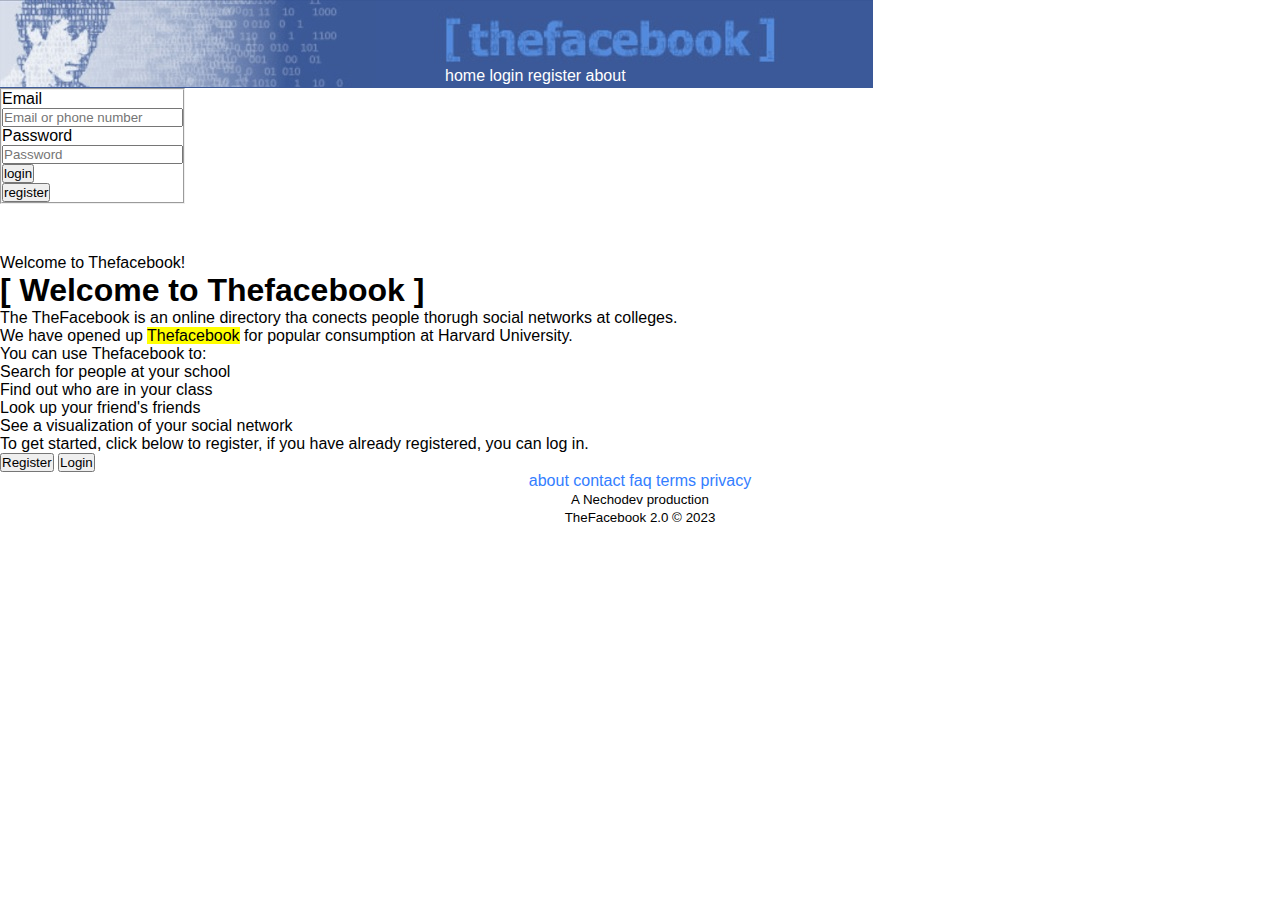
<file: index.html>
<!DOCTYPE html>
<html lang="en">

<head>
    <meta charset="UTF-8">
    <meta http-equiv="X-UA-Compatible" content="IE=edge">
    <meta name="viewport" content="width=device-width, initial-scale=1.0">
    <meta name="description" content="Conect with your friends">
    <meta name="robots" content="index, follow">
    <link href="\assets\css\styles.css" rel="stylesheet">
    <title>TheFacebook</title>
</head>

<body>
    <div class="body-container">

        <div class="header-wrapper">
            <header class="header">
                <div class="header__nav-wrapper">
                    <nav>
                        <ul class="nav-top">
                            <li class="nav-top nav-top-element"><a href="./index.html">home</a></li>
                            <li class="nav-top nav-top-element"><a class="loginButtom" href="\login.html">login</a></li>
                            <li class="nav-top nav-top-element"><a class="registerButtom"
                                    href="\register.html">register</a>
                            </li>
                            <li class="nav-top nav-top-element"><a class="aboutButtom" href="\about.html">about</a></li>
                        </ul>
                    </nav>
                </div>
            </header>
        </div>

        <div class="side-bar">
            <div class="login-area">
                <form action="">
                    <div>
                        <fieldset>
                            <div class="email-wrapper">
                                <label for="email">
                                    <span>Email</span>
                                    <input type="email" id="email" name="email" placeholder="Email or phone number"
                                        required>
                                </label>
                            </div>
                            <div class="password-wrapper">
                                <label for="password">
                                    <span>Password</span>
                                    <input type="password" id="password" name="password" placeholder="Password"
                                        required>
                                </label>
                            </div>
                            <button type="submit">login</button>
                            <div class="side-bar__login-area-register">
                                <a href="#"> <button>register</button></a>
                            </div>
                        </fieldset>
                    </div>
                </form>
            </div>
        </div>

        <main>
            <div>
                <p>Welcome to Thefacebook!</p>
                <h1>[ Welcome to Thefacebook ]</h1>
                <p>The TheFacebook is an online directory tha conects people thorugh social networks at colleges.</p>
                <p>We have opened up <mark>Thefacebook</mark> for popular consumption at Harvard University. </p>
                <p>You can use Thefacebook to:</p>
                <ul>
                    <li>Search for people at your school</li>
                    <li>Find out who are in your class</li>
                    <li>Look up your friend's friends</li>
                    <li>See a visualization of your social network</li>
                </ul>

                <p>To get started, click below to register, if you have already registered, you can log in.</p>
                <a><button type="button">Register</button></a>
                <a><button type="button">Login</button></a>

            </div>
        </main>

        <footer class="footer">
            <div class="footer__nav-wrapper">
                <nav class="footer__nav-bottom">
                    <ul class="footer__nav-bottom nav-bottom">
                        <li class="footer__nav-bottom nav-bottom-element"><a href="\about.html" target="_self">about</a>
                        </li>
                        <li class="footer__nav-bottom nav-bottom-element"><a href="\contact.html"
                                target="_self">contact</a></li>
                        <li class="footer__nav-bottom nav-bottom-element"><a href="\faq.html" target="_self">faq</a>
                        </li>
                        <li class="footer__nav-bottom nav-bottom-element"><a href="\terms.html" target="_self">terms</a>
                        </li>
                        <li class="footer__nav-bottom nav-bottom-element"><a href="\privacy.html"
                                target="_self">privacy</a>
                        </li>
                    </ul>
                </nav>
                <p class="footer__text"><small>A Nechodev production</small></p>
                <p class="footer__text"><small>TheFacebook 2.0 © 2023</small></p>
            </div>
        </footer>

    </div>
</body>

</html>
</file>
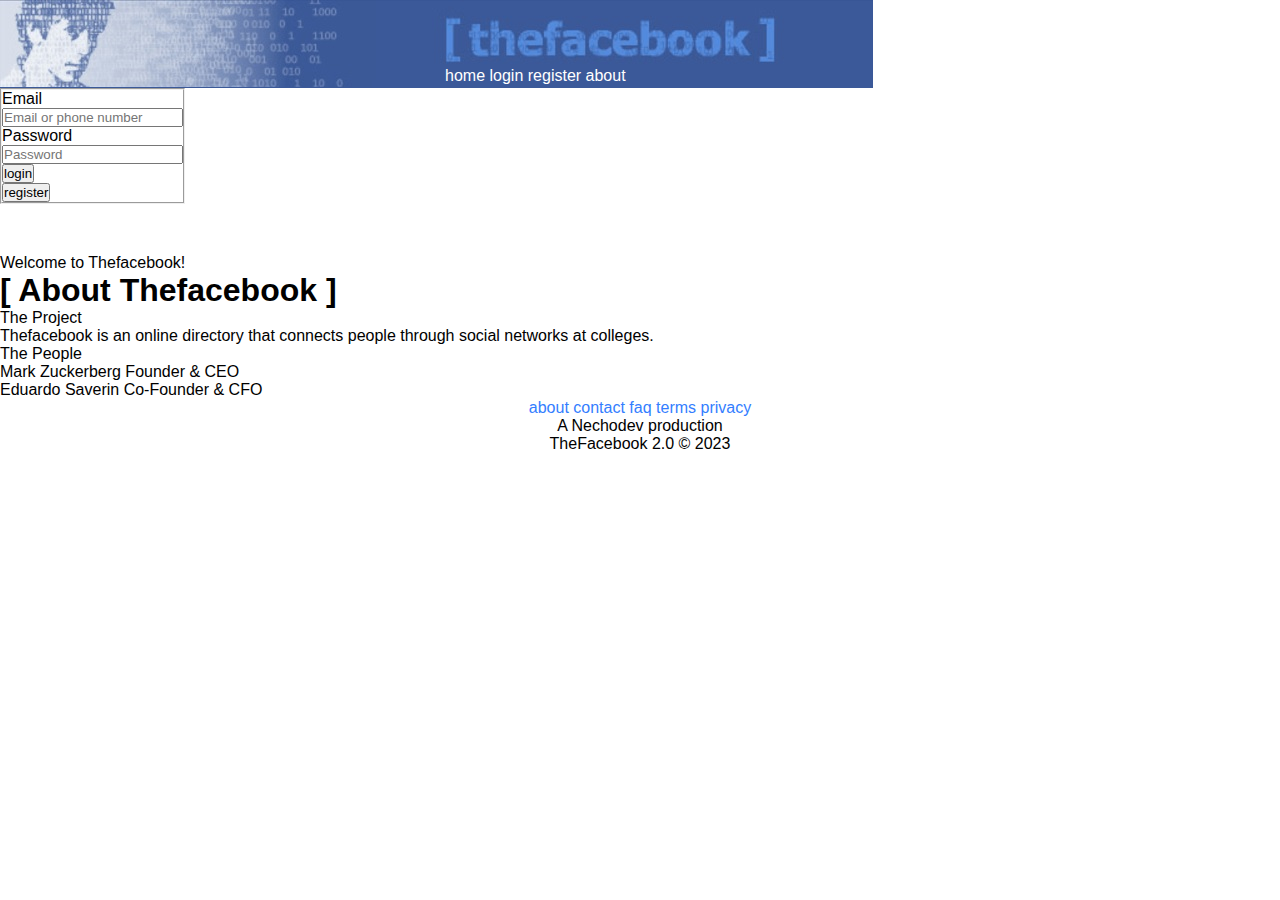
<file: about.html>
<!DOCTYPE html>
<html lang="en">

<head>
    <meta charset="UTF-8">
    <meta http-equiv="X-UA-Compatible" content="IE=edge">
    <meta name="viewport" content="width=device-width, initial-scale=1.0">
    <meta name="description" content="Conect with your friends">
    <meta name="robots" content="index, follow">
    <link href="\assets\css\styles.css" rel="stylesheet">
    <title>TheFacebook</title>
</head>

<body>
    <div class="body-container">

        <header class="header">
            <div class="header__nav-wrapper">
                <nav>
                    <ul class="nav-top">
                        <li class="nav-top nav-top-element"><a href="./index.html">home</a></li>
                        <li class="nav-top nav-top-element"><a class="loginButtom" href="\login.html">login</a></li>
                        <li class="nav-top nav-top-element"><a class="registerButtom" href="\register.html">register</a>
                        </li>
                        <li class="nav-top nav-top-element"><a class="aboutButtom" href="\about.html">about</a></li>
                    </ul>
                </nav>
            </div>
        </header>

        <div class="side-bar">
            <div class="login-area">
                <form action="">
                    <div>
                        <fieldset>
                            <div class="email-wrapper">
                                <label for="email">
                                    <span>Email</span>
                                    <input type="email" id="email" name="email" placeholder="Email or phone number"
                                        required>
                                </label>
                            </div>
                            <div class="password-wrapper">
                                <label for="password">
                                    <span>Password</span>
                                    <input type="password" id="password" name="password" placeholder="Password"
                                        required>
                                </label>
                            </div>
                            <button type="submit">login</button>
                            <div class="side-bar__login-area-register">
                                <a href="#"> <button>register</button></a>
                            </div>
                        </fieldset>
                    </div>
                </form>
            </div>
        </div>

        <main>
            <div>
                <p>Welcome to Thefacebook!</p>
                <h1>[ About Thefacebook ]</h1>
                <div>
                    <p>The Project</p>
                    <p>Thefacebook is an online directory that connects people through social networks at colleges.</p>
                </div>
                <div>
                    <p>The People</p>
                    <p>Mark Zuckerberg Founder & CEO</p>
                    <p>Eduardo Saverin Co-Founder & CFO</p>
                </div>
            </div>
        </main>

        <footer class="footer">
            <div class="footer__nav-wrapper">
                <nav class="footer__nav-bottom">
                    <ul class="footer__nav-bottom nav-bottom">
                        <li class="footer__nav-bottom nav-bottom-element"><a href="\about.html" target="_self">about</a>
                        </li>
                        <li class="footer__nav-bottom nav-bottom-element"><a href="\contact.html"
                                target="_self">contact</a></li>
                        <li class="footer__nav-bottom nav-bottom-element"><a href="\faq.html" target="_self">faq</a>
                        </li>
                        <li class="footer__nav-bottom nav-bottom-element"><a href="\terms.html" target="_self">terms</a>
                        </li>
                        <li class="footer__nav-bottom nav-bottom-element"><a href="\privacy.html"
                                target="_self">privacy</a>
                        </li>
                    </ul>
                </nav>
                <p class="footer__text">A Nechodev production</p>
                <p class="footer__text">TheFacebook 2.0 © 2023</p>
            </div>
        </footer>

    </div>
</body>

</html>
</file>
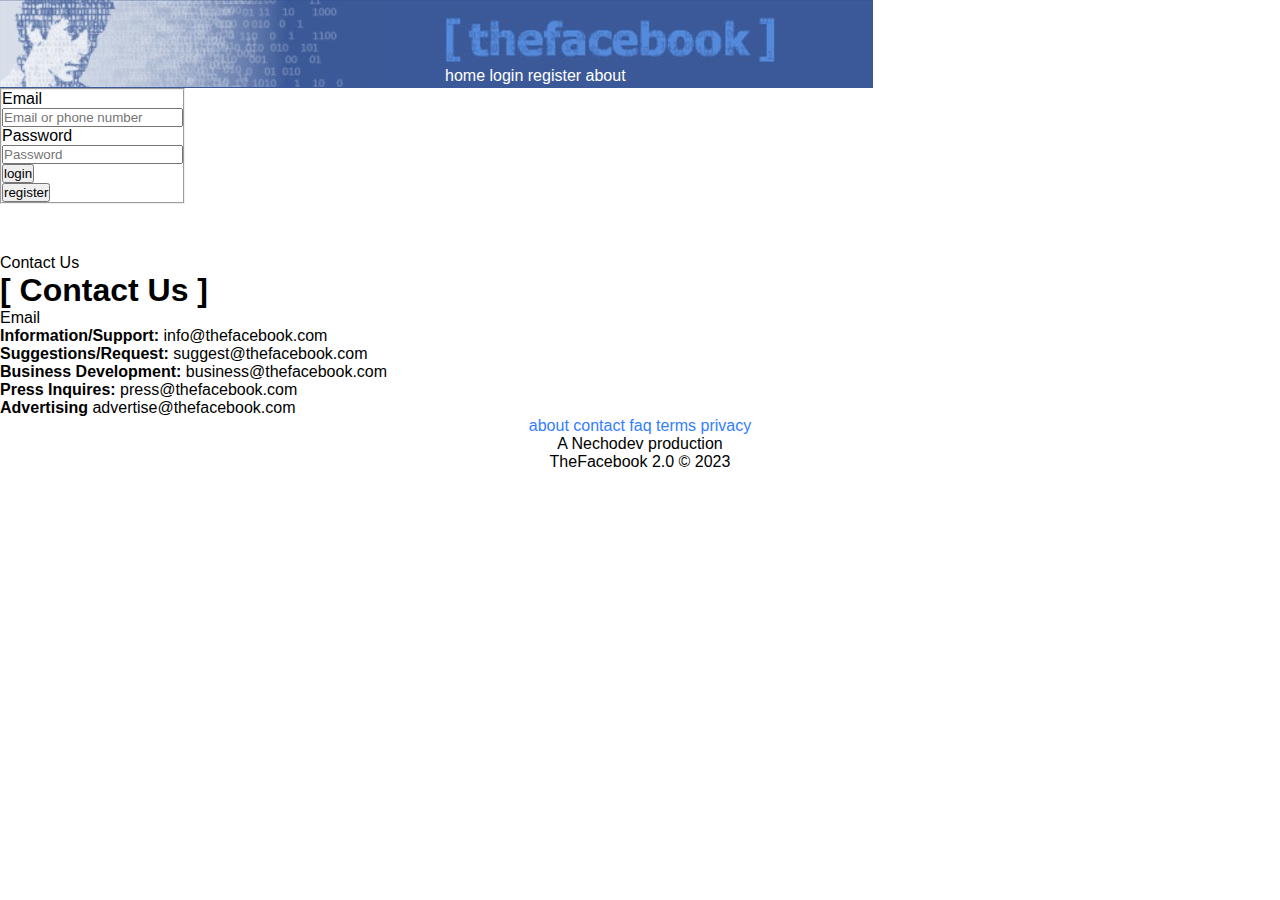
<file: contact.html>
<!DOCTYPE html>
<html lang="en">

<head>
    <meta charset="UTF-8">
    <meta http-equiv="X-UA-Compatible" content="IE=edge">
    <meta name="viewport" content="width=device-width, initial-scale=1.0">
    <meta name="description" content="Conect with your friends">
    <meta name="robots" content="index, follow">
    <link href="\assets\css\styles.css" rel="stylesheet">
    <title>TheFacebook</title>
</head>

<body>
    <div class="body-container">

        <header class="header">
            <div class="header__nav-wrapper">
                <nav>
                    <ul class="nav-top">
                        <li class="nav-top nav-top-element"><a href="./index.html">home</a></li>
                        <li class="nav-top nav-top-element"><a class="loginButtom" href="\login.html">login</a></li>
                        <li class="nav-top nav-top-element"><a class="registerButtom" href="\register.html">register</a>
                        </li>
                        <li class="nav-top nav-top-element"><a class="aboutButtom" href="\about.html">about</a></li>
                    </ul>
                </nav>
            </div>
        </header>

        <div class="side-bar">
            <div class="login-area">
                <form action="">
                    <div>
                        <fieldset>
                            <div class="email-wrapper">
                                <label for="email">
                                    <span>Email</span>
                                    <input type="email" id="email" name="email" placeholder="Email or phone number"
                                        required>
                                </label>
                            </div>
                            <div class="password-wrapper">
                                <label for="password">
                                    <span>Password</span>
                                    <input type="password" id="password" name="password" placeholder="Password"
                                        required>
                                </label>
                            </div>
                            <button type="submit">login</button>
                            <div class="side-bar__login-area-register">
                                <a href="#"> <button>register</button></a>
                            </div>
                        </fieldset>
                    </div>
                </form>
            </div>
        </div>

        <main>
            <div>
                <p>Contact Us</p>
                <h1>[ Contact Us ]</h1>
                <div>
                    <p>Email</p>
                    <p><strong>Information/Support:</strong> info@thefacebook.com
                    </p>
                    <p><strong>Suggestions/Request:</strong> suggest@thefacebook.com
                    </p>
                    <p><strong>Business Development:</strong> business@thefacebook.com
                    </p>
                    <p><strong>Press Inquires:</strong> press@thefacebook.com
                    </p>
                    <p><strong>Advertising</strong> advertise@thefacebook.com
                    </p>
                </div>
            </div>
        </main>

        <footer class="footer">
            <div class="footer__nav-wrapper">
                <nav class="footer__nav-bottom">
                    <ul class="footer__nav-bottom nav-bottom">
                        <li class="footer__nav-bottom nav-bottom-element"><a href="\about.html" target="_self">about</a>
                        </li>
                        <li class="footer__nav-bottom nav-bottom-element"><a href="\contact.html"
                                target="_self">contact</a></li>
                        <li class="footer__nav-bottom nav-bottom-element"><a href="\faq.html" target="_self">faq</a>
                        </li>
                        <li class="footer__nav-bottom nav-bottom-element"><a href="\terms.html" target="_self">terms</a>
                        </li>
                        <li class="footer__nav-bottom nav-bottom-element"><a href="\privacy.html"
                                target="_self">privacy</a>
                        </li>
                    </ul>
                </nav>
                <p class="footer__text">A Nechodev production</p>
                <p class="footer__text">TheFacebook 2.0 © 2023</p>
            </div>
        </footer>

    </div>
</body>

</html>
</file>
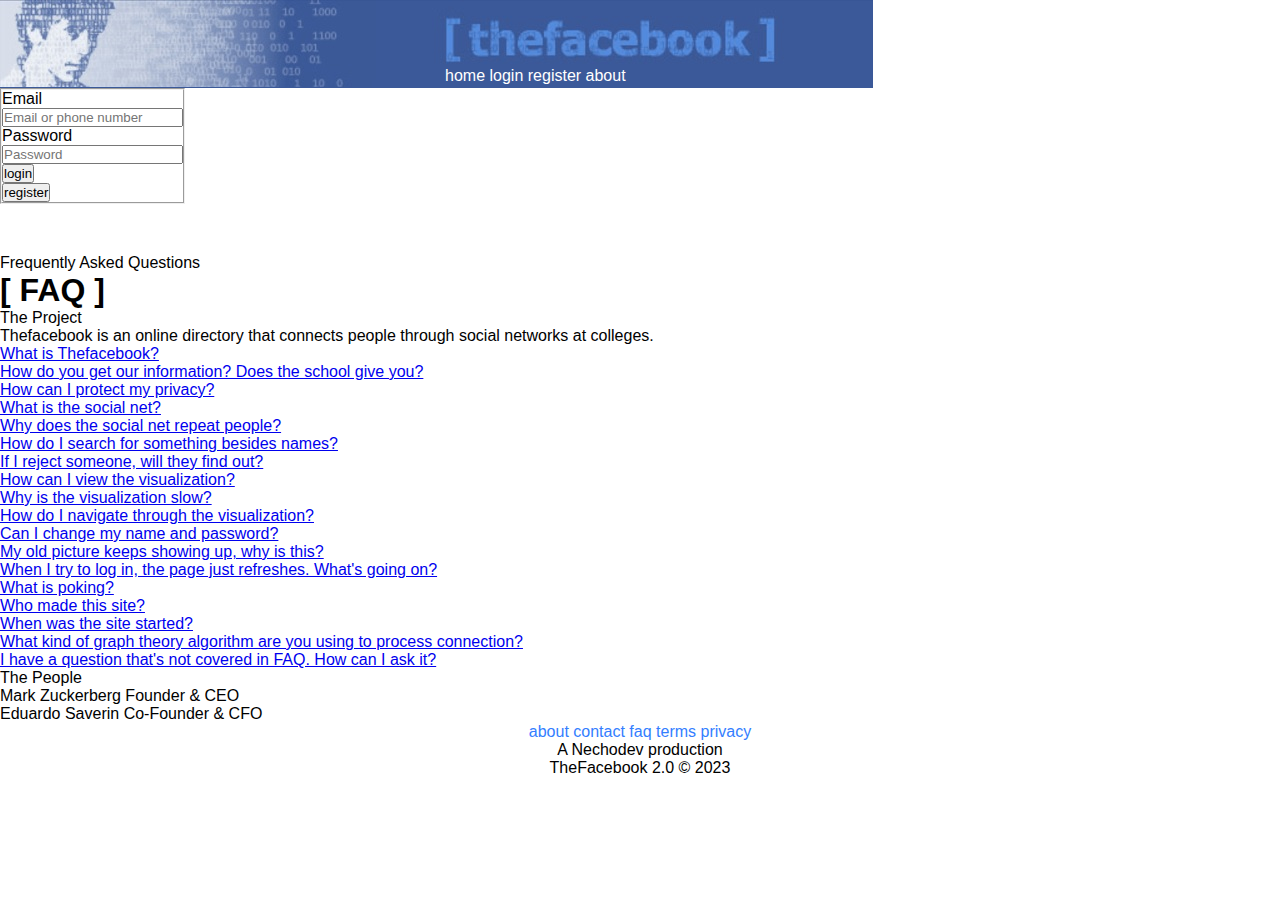
<file: faq.html>
<!DOCTYPE html>
<html lang="en">

<head>
    <meta charset="UTF-8">
    <meta http-equiv="X-UA-Compatible" content="IE=edge">
    <meta name="viewport" content="width=device-width, initial-scale=1.0">
    <meta name="description" content="Conect with your friends">
    <meta name="robots" content="index, follow">
    <link href="\assets\css\styles.css" rel="stylesheet">
    <title>TheFacebook</title>
</head>

<body>
    <div class="body-container">

        <header class="header">
            <div class="header__nav-wrapper">
                <nav>
                    <ul class="nav-top">
                        <li class="nav-top nav-top-element"><a href="./index.html">home</a></li>
                        <li class="nav-top nav-top-element"><a class="loginButtom" href="\login.html">login</a></li>
                        <li class="nav-top nav-top-element"><a class="registerButtom" href="\register.html">register</a>
                        </li>
                        <li class="nav-top nav-top-element"><a class="aboutButtom" href="\about.html">about</a></li>
                    </ul>
                </nav>
            </div>
        </header>

        <div class="side-bar">
            <div class="login-area">
                <form action="">
                    <div>
                        <fieldset>
                            <div class="email-wrapper">
                                <label for="email">
                                    <span>Email</span>
                                    <input type="email" id="email" name="email" placeholder="Email or phone number"
                                        required>
                                </label>
                            </div>
                            <div class="password-wrapper">
                                <label for="password">
                                    <span>Password</span>
                                    <input type="password" id="password" name="password" placeholder="Password"
                                        required>
                                </label>
                            </div>
                            <button type="submit">login</button>
                            <div class="side-bar__login-area-register">
                                <a href="#"> <button>register</button></a>
                            </div>
                        </fieldset>
                    </div>
                </form>
            </div>
        </div>

        <main>
            <div>
                <p>Frequently Asked Questions</p>
                <h1>[ FAQ ]</h1>
                <div>
                    <p>The Project</p>
                    <p>Thefacebook is an online directory that connects people through social networks at colleges.</p>
                </div>
                <div>
                    <ul>
                        <li><a href="#">What is Thefacebook?</a></li>
                        <li><a href="#">How do you get our information? Does the school give you?</a></li>
                        <li><a href="#">How can I protect my privacy?</a></li>
                        <li><a href="#">What is the social net?</a></li>
                        <li><a href="#">Why does the social net repeat people?</a></li>
                        <li><a href="#">How do I search for something besides names?</a></li>
                        <li><a href="#">If I reject someone, will they find out?</a></li>
                        <li><a href="#">How can I view the visualization?</a></li>
                        <li><a href="#">Why is the visualization slow?</a></li>
                        <li><a href="#">How do I navigate through the visualization?</a></li>
                        <li><a href="#">Can I change my name and password?</a></li>
                        <li><a href="#">My old picture keeps showing up, why is this?</a></li>
                        <li><a href="#">When I try to log in, the page just refreshes. What's going on?</a></li>
                        <li><a href="#">What is poking?</a></li>
                        <li><a href="#">Who made this site?</a></li>
                        <li><a href="#">When was the site started?</a></li>
                        <li><a href="#">What kind of graph theory algorithm are you using to process connection?</a>
                        </li>
                        <li><a href="#">I have a question that's not covered in FAQ. How can I ask it?</a></li>
                    </ul>
                </div>
                <div>
                    <p>The People</p>
                    <p>Mark Zuckerberg Founder & CEO</p>
                    <p>Eduardo Saverin Co-Founder & CFO</p>
                </div>
            </div>
        </main>

        <footer class="footer">
            <div class="footer__nav-wrapper">
                <nav class="footer__nav-bottom">
                    <ul class="footer__nav-bottom nav-bottom">
                        <li class="footer__nav-bottom nav-bottom-element"><a href="\about.html" target="_self">about</a>
                        </li>
                        <li class="footer__nav-bottom nav-bottom-element"><a href="\contact.html"
                                target="_self">contact</a></li>
                        <li class="footer__nav-bottom nav-bottom-element"><a href="\faq.html" target="_self">faq</a>
                        </li>
                        <li class="footer__nav-bottom nav-bottom-element"><a href="\terms.html" target="_self">terms</a>
                        </li>
                        <li class="footer__nav-bottom nav-bottom-element"><a href="\privacy.html"
                                target="_self">privacy</a>
                        </li>
                    </ul>
                </nav>
                <p class="footer__text">A Nechodev production</p>
                <p class="footer__text">TheFacebook 2.0 © 2023</p>
            </div>
        </footer>

    </div>
</body>

</html>
</file>
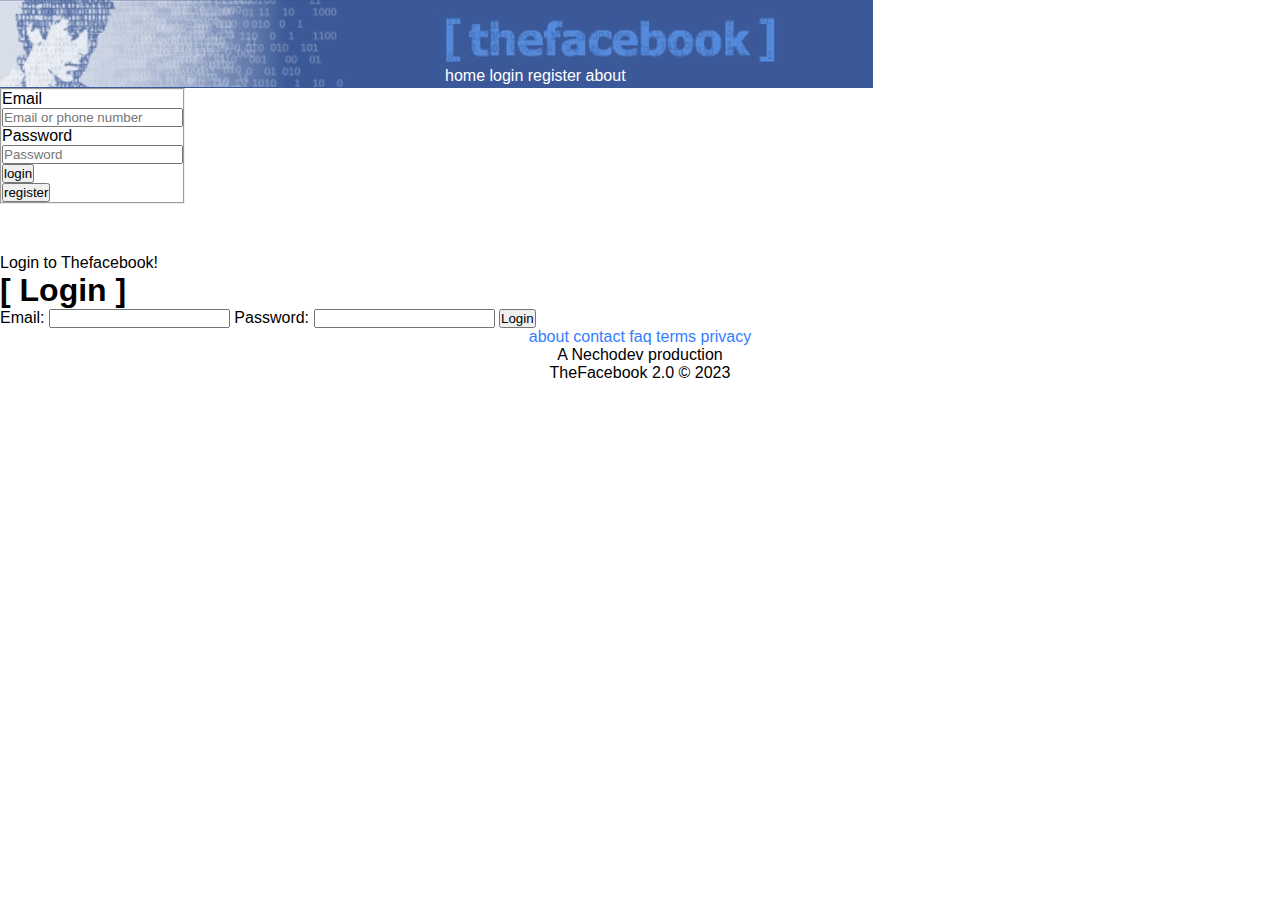
<file: login.html>
<!DOCTYPE html>
<html lang="en">

<head>
    <meta charset="UTF-8">
    <meta http-equiv="X-UA-Compatible" content="IE=edge">
    <meta name="viewport" content="width=device-width, initial-scale=1.0">
    <meta name="description" content="Conect with your friends">
    <meta name="robots" content="index, follow">
    <link href="\assets\css\styles.css" rel="stylesheet">
    <title>TheFacebook</title>
</head>

<body>
    <div class="body-container">

        <header class="header">
            <div class="header__nav-wrapper">
                <nav>
                    <ul class="nav-top">
                        <li class="nav-top nav-top-element"><a href="./index.html">home</a></li>
                        <li class="nav-top nav-top-element"><a class="loginButtom" href="\login.html">login</a></li>
                        <li class="nav-top nav-top-element"><a class="registerButtom" href="\register.html">register</a>
                        </li>
                        <li class="nav-top nav-top-element"><a class="aboutButtom" href="\about.html">about</a></li>
                    </ul>
                </nav>
            </div>
        </header>

        <div class="side-bar">
            <div class="login-area">
                <form action="">
                    <div>
                        <fieldset>
                            <div class="email-wrapper">
                                <label for="email">
                                    <span>Email</span>
                                    <input type="email" id="email" name="email" placeholder="Email or phone number"
                                        required>
                                </label>
                            </div>
                            <div class="password-wrapper">
                                <label for="password">
                                    <span>Password</span>
                                    <input type="password" id="password" name="password" placeholder="Password"
                                        required>
                                </label>
                            </div>
                            <button type="submit">login</button>
                            <div class="side-bar__login-area-register">
                                <a href="#"> <button>register</button></a>
                            </div>
                        </fieldset>
                    </div>
                </form>
            </div>
        </div>

        <main>
            <div>
                <p>Login to Thefacebook!</p>
                <h1>[ Login ]</h1>
                <form>
                    <label for="email">
                        <span>Email:</span>
                        <input type="email" name="" id="email">
                    </label>
                    <label for="password">
                        <span>Password:</span>
                        <input type="password" name="" id="password">
                    </label>
                    <a><button type="button">Login</button></a>
                </form>

            </div>
        </main>

        <footer class="footer">
            <div class="footer__nav-wrapper">
                <nav class="footer__nav-bottom">
                    <ul class="footer__nav-bottom nav-bottom">
                        <li class="footer__nav-bottom nav-bottom-element"><a href="\about.html" target="_self">about</a>
                        </li>
                        <li class="footer__nav-bottom nav-bottom-element"><a href="\contact.html"
                                target="_self">contact</a></li>
                        <li class="footer__nav-bottom nav-bottom-element"><a href="\faq.html" target="_self">faq</a>
                        </li>
                        <li class="footer__nav-bottom nav-bottom-element"><a href="\terms.html" target="_self">terms</a>
                        </li>
                        <li class="footer__nav-bottom nav-bottom-element"><a href="\privacy.html"
                                target="_self">privacy</a>
                        </li>
                    </ul>
                </nav>
                <p class="footer__text">A Nechodev production</p>
                <p class="footer__text">TheFacebook 2.0 © 2023</p>
            </div>
        </footer>

    </div>
</body>

</html>
</file>
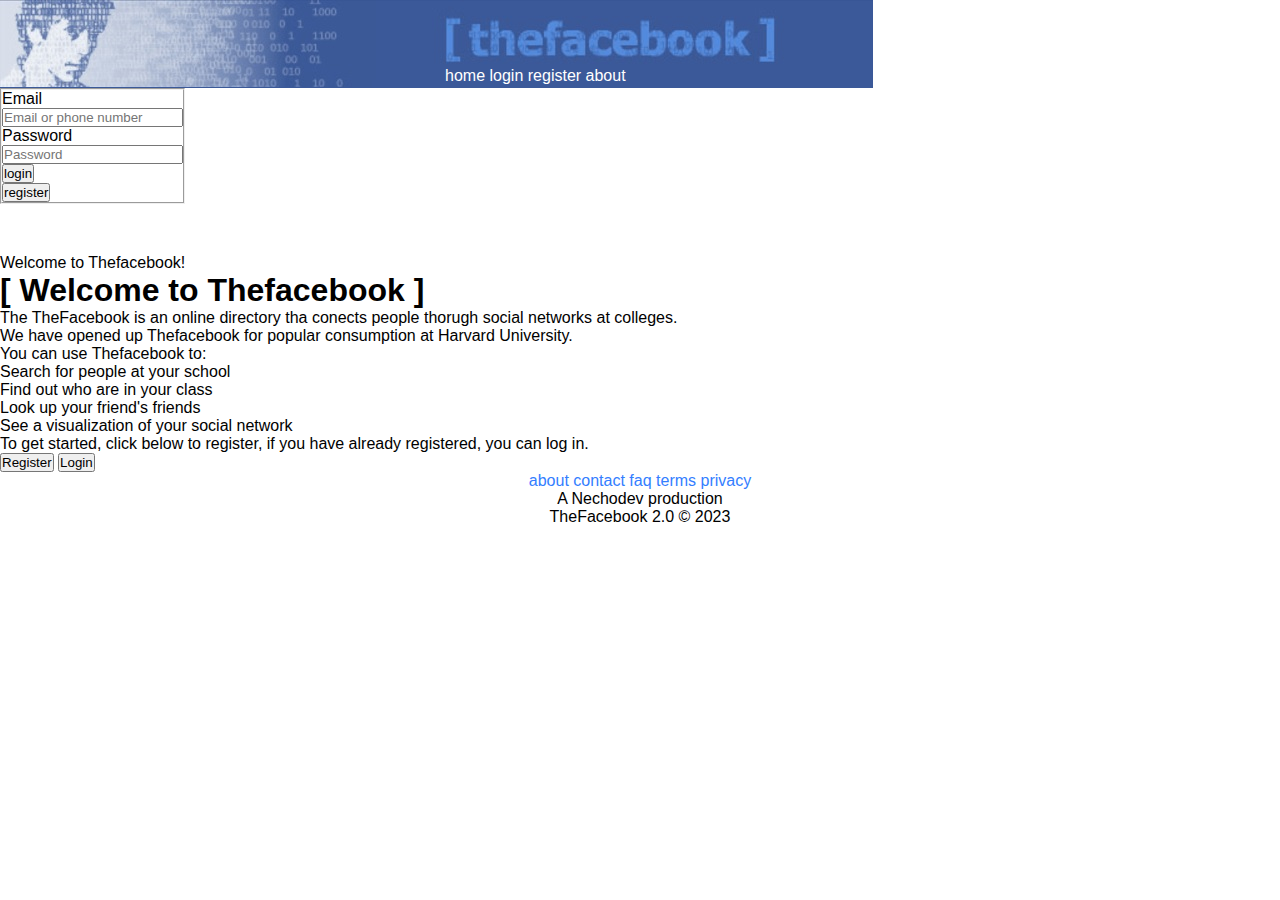
<file: privacy.html>
<!DOCTYPE html>
<html lang="en">

<head>
    <meta charset="UTF-8">
    <meta http-equiv="X-UA-Compatible" content="IE=edge">
    <meta name="viewport" content="width=device-width, initial-scale=1.0">
    <meta name="description" content="Conect with your friends">
    <meta name="robots" content="index, follow">
    <link href="\assets\css\styles.css" rel="stylesheet">
    <title>Terms and conditions of TheFacebook</title>
</head>

<body>
    <div class="body-container">

        <header class="header">
            <div class="header__nav-wrapper">
                <nav>
                    <ul class="nav-top">
                        <li class="nav-top nav-top-element"><a href="./index.html">home</a></li>
                        <li class="nav-top nav-top-element"><a class="loginButtom" href="\login.html">login</a></li>
                        <li class="nav-top nav-top-element"><a class="registerButtom" href="\register.html">register</a>
                        </li>
                        <li class="nav-top nav-top-element"><a class="aboutButtom" href="\about.html">about</a></li>
                    </ul>
                </nav>
            </div>
        </header>

        <div class="side-bar">
            <div class="login-area">
                <form action="">
                    <div>
                        <fieldset>
                            <div class="email-wrapper">
                                <label for="email">
                                    <span>Email</span>
                                    <input type="email" id="email" name="email" placeholder="Email or phone number"
                                        required>
                                </label>
                            </div>
                            <div class="password-wrapper">
                                <label for="password">
                                    <span>Password</span>
                                    <input type="password" id="password" name="password" placeholder="Password"
                                        required>
                                </label>
                            </div>
                            <button type="submit">login</button>
                            <div class="side-bar__login-area-register">
                                <a href="#"> <button>register</button></a>
                            </div>
                        </fieldset>
                    </div>
                </form>
            </div>
        </div>

        <main>
            <div>
                <p>Welcome to Thefacebook!</p>
                <h1>[ Welcome to Thefacebook ]</h1>
                <p>The TheFacebook is an online directory tha conects people thorugh social networks at colleges.</p>
                <p>We have opened up Thefacebook for popular consumption at Harvard University. </p>
                <p>You can use Thefacebook to:</p>
                <ul>
                    <li>Search for people at your school</li>
                    <li>Find out who are in your class</li>
                    <li>Look up your friend's friends</li>
                    <li>See a visualization of your social network</li>
                </ul>
                <p>To get started, click below to register, if you have already registered, you can log in.</p>
                <a><button type="button">Register</button></a>
                <a><button type="button">Login</button></a>

            </div>
        </main>

        <footer class="footer">
            <div class="footer__nav-wrapper">
                <nav class="footer__nav-bottom">
                    <ul class="footer__nav-bottom nav-bottom">
                        <li class="footer__nav-bottom nav-bottom-element"><a href="\about.html" target="_self">about</a>
                        </li>
                        <li class="footer__nav-bottom nav-bottom-element"><a href="\contact.html"
                                target="_self">contact</a></li>
                        <li class="footer__nav-bottom nav-bottom-element"><a href="\faq.html" target="_self">faq</a>
                        </li>
                        <li class="footer__nav-bottom nav-bottom-element"><a href="\terms.html" target="_self">terms</a>
                        </li>
                        <li class="footer__nav-bottom nav-bottom-element"><a href="\privacy.html"
                                target="_self">privacy</a>
                        </li>
                    </ul>
                </nav>
                <p class="footer__text">A Nechodev production</p>
                <p class="footer__text">TheFacebook 2.0 © 2023</p>
            </div>
        </footer>

    </div>
</body>

</html>
</file>
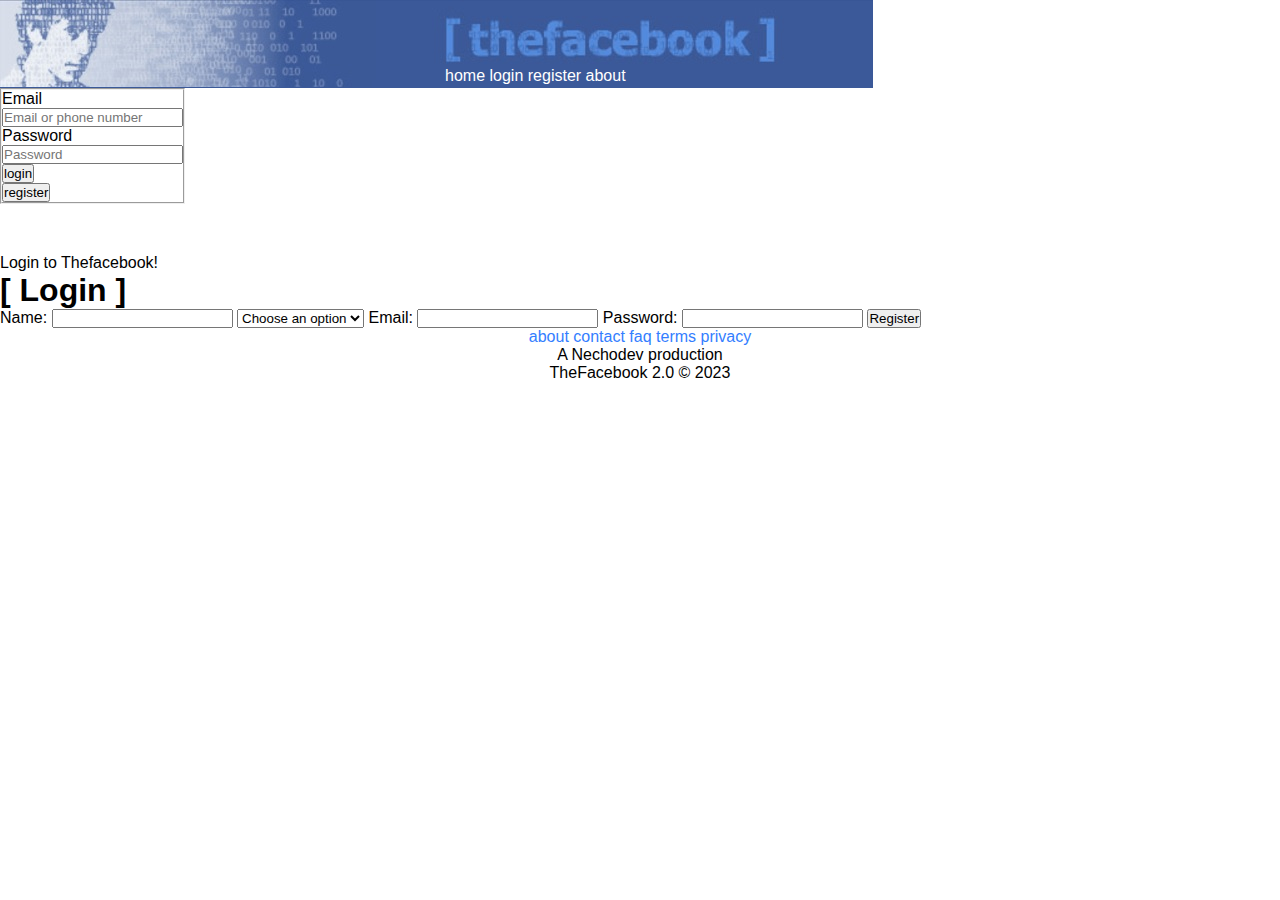
<file: register.html>
<!DOCTYPE html>
<html lang="en">

<head>
    <meta charset="UTF-8">
    <meta http-equiv="X-UA-Compatible" content="IE=edge">
    <meta name="viewport" content="width=device-width, initial-scale=1.0">
    <meta name="description" content="Conect with your friends">
    <meta name="robots" content="index, follow">
    <link href="\assets\css\styles.css" rel="stylesheet">
    <title>Register on TheFacebook</title>
</head>

<body>
    <div class="body-container">

        <header class="header">
            <div class="header__nav-wrapper">
                <nav>
                    <ul class="nav-top">
                        <li class="nav-top nav-top-element"><a href="./index.html">home</a></li>
                        <li class="nav-top nav-top-element"><a class="loginButtom" href="\login.html">login</a></li>
                        <li class="nav-top nav-top-element"><a class="registerButtom" href="\register.html">register</a>
                        </li>
                        <li class="nav-top nav-top-element"><a class="aboutButtom" href="\about.html">about</a></li>
                    </ul>
                </nav>
            </div>
        </header>

        <div class="side-bar">
            <div class="login-area">
                <form action="">
                    <div>
                        <fieldset>
                            <div class="email-wrapper">
                                <label for="email">
                                    <span>Email</span>
                                    <input type="email" id="email" name="email" placeholder="Email or phone number"
                                        required>
                                </label>
                            </div>
                            <div class="password-wrapper">
                                <label for="password">
                                    <span>Password</span>
                                    <input type="password" id="password" name="password" placeholder="Password"
                                        required>
                                </label>
                            </div>
                            <button type="submit">login</button>
                            <div class="side-bar__login-area-register">
                                <a href="#"> <button>register</button></a>
                            </div>
                        </fieldset>
                    </div>
                </form>
            </div>
        </div>

        <main>
            <div>
                <p>Login to Thefacebook!</p>
                <h1>[ Login ]</h1>
                <form>
                    <label for="name">
                        <span>Name:</span>
                        <input type="text" name="name" id="name">
                    </label>
                    <select name="status" id="">
                        <option selected>Choose an option</option>
                        <option value="student">Student</option>
                        <option value="alumnus-alumna">Alumnus/Alumna</option>
                        <option value="faculty">Faculty</option>
                        <option value="staff">Staff</option>
                    </select>
                    <label for="email">
                        <span>Email:</span>
                        <input type="email" name="email" id="email">
                    </label>
                    <label for="password">
                        <span>Password:</span>
                        <input type="password" name="password" id="password">
                    </label>
                    <a><button type="button">Register</button></a>
                </form>

            </div>
        </main>

        <footer class="footer">
            <div class="footer__nav-wrapper">
                <nav class="footer__nav-bottom">
                    <ul class="footer__nav-bottom nav-bottom">
                        <li class="footer__nav-bottom nav-bottom-element"><a href="\about.html" target="_self">about</a>
                        </li>
                        <li class="footer__nav-bottom nav-bottom-element"><a href="\contact.html"
                                target="_self">contact</a></li>
                        <li class="footer__nav-bottom nav-bottom-element"><a href="\faq.html" target="_self">faq</a>
                        </li>
                        <li class="footer__nav-bottom nav-bottom-element"><a href="\terms.html" target="_self">terms</a>
                        </li>
                        <li class="footer__nav-bottom nav-bottom-element"><a href="\privacy.html"
                                target="_self">privacy</a>
                        </li>
                    </ul>
                </nav>
                <p class="footer__text">A Nechodev production</p>
                <p class="footer__text">TheFacebook 2.0 © 2023</p>
            </div>
        </footer>

    </div>
</body>

</html>
</file>
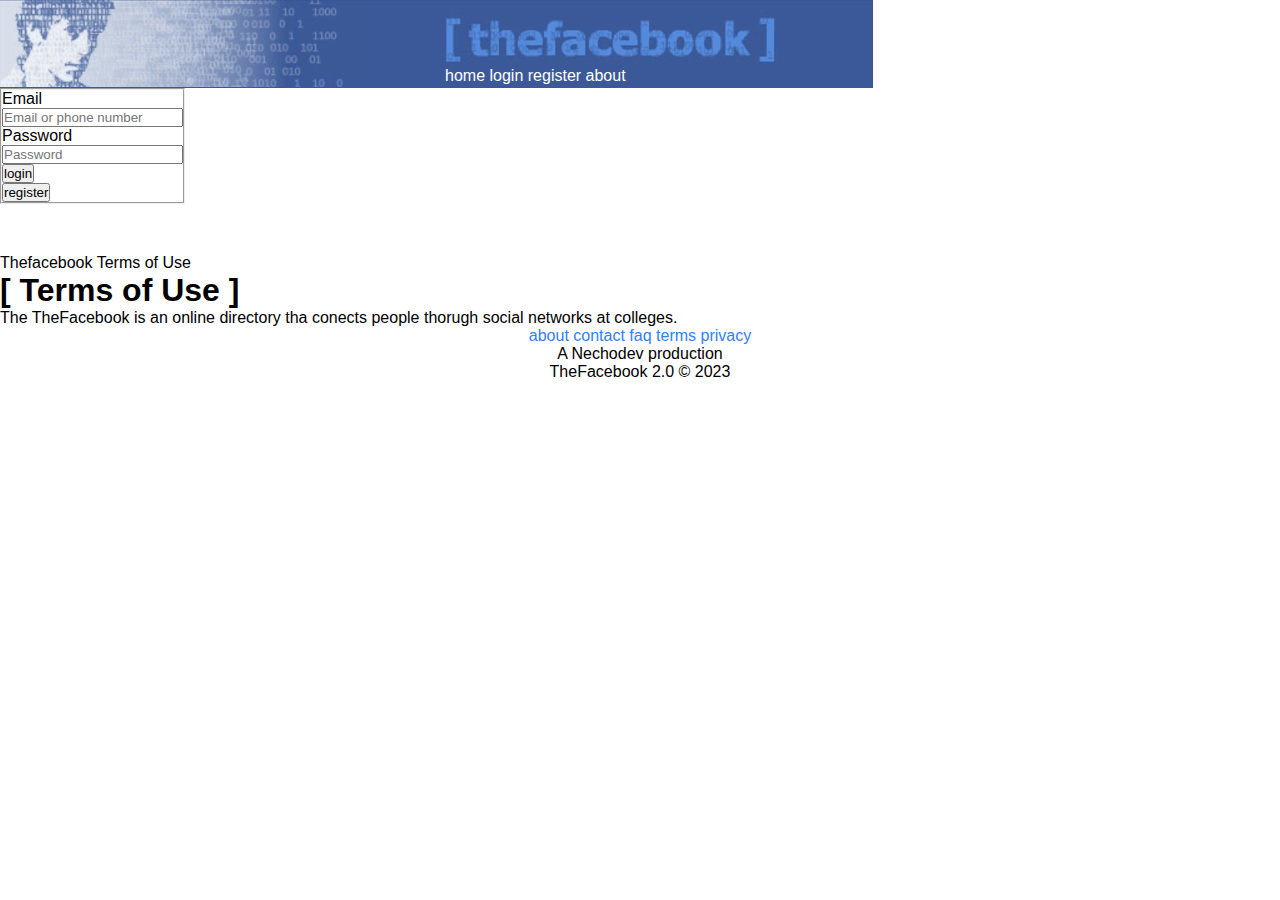
<file: terms.html>
<!DOCTYPE html>
<html lang="en">

<head>
    <meta charset="UTF-8">
    <meta http-equiv="X-UA-Compatible" content="IE=edge">
    <meta name="viewport" content="width=device-width, initial-scale=1.0">
    <meta name="description" content="Conect with your friends">
    <meta name="robots" content="index, follow">
    <link href="\assets\css\styles.css" rel="stylesheet">
    <title>TheFacebook</title>
</head>

<body>
    <div class="body-container">

        <header class="header">
            <div class="header__nav-wrapper">
                <nav>
                    <ul class="nav-top">
                        <li class="nav-top nav-top-element"><a href="./index.html">home</a></li>
                        <li class="nav-top nav-top-element"><a class="loginButtom" href="\login.html">login</a></li>
                        <li class="nav-top nav-top-element"><a class="registerButtom" href="\register.html">register</a>
                        </li>
                        <li class="nav-top nav-top-element"><a class="aboutButtom" href="\about.html">about</a></li>
                    </ul>
                </nav>
            </div>
        </header>

        <div class="side-bar">
            <div class="login-area">
                <form action="">
                    <div>
                        <fieldset>
                            <div class="email-wrapper">
                                <label for="email">
                                    <span>Email</span>
                                    <input type="email" id="email" name="email" placeholder="Email or phone number"
                                        required>
                                </label>
                            </div>
                            <div class="password-wrapper">
                                <label for="password">
                                    <span>Password</span>
                                    <input type="password" id="password" name="password" placeholder="Password"
                                        required>
                                </label>
                            </div>
                            <button type="submit">login</button>
                            <div class="side-bar__login-area-register">
                                <a href="#"> <button>register</button></a>
                            </div>
                        </fieldset>
                    </div>
                </form>
            </div>
        </div>

        <main>
            <div>
                <p>Thefacebook Terms of Use</p>
                <h1>[ Terms of Use ]</h1>
                <div>
                    <article>
                        <p>The TheFacebook is an online directory tha conects people thorugh social networks at
                            colleges.</p>
                    </article>
                </div>

            </div>
        </main>

        <footer class="footer">
            <div class="footer__nav-wrapper">
                <nav class="footer__nav-bottom">
                    <ul class="footer__nav-bottom nav-bottom">
                        <li class="footer__nav-bottom nav-bottom-element"><a href="\about.html" target="_self">about</a>
                        </li>
                        <li class="footer__nav-bottom nav-bottom-element"><a href="\contact.html"
                                target="_self">contact</a></li>
                        <li class="footer__nav-bottom nav-bottom-element"><a href="\faq.html" target="_self">faq</a>
                        </li>
                        <li class="footer__nav-bottom nav-bottom-element"><a href="\terms.html" target="_self">terms</a>
                        </li>
                        <li class="footer__nav-bottom nav-bottom-element"><a href="\privacy.html"
                                target="_self">privacy</a>
                        </li>
                    </ul>
                </nav>
                <p class="footer__text">A Nechodev production</p>
                <p class="footer__text">TheFacebook 2.0 © 2023</p>
            </div>
        </footer>

    </div>
</body>

</html>
</file>
